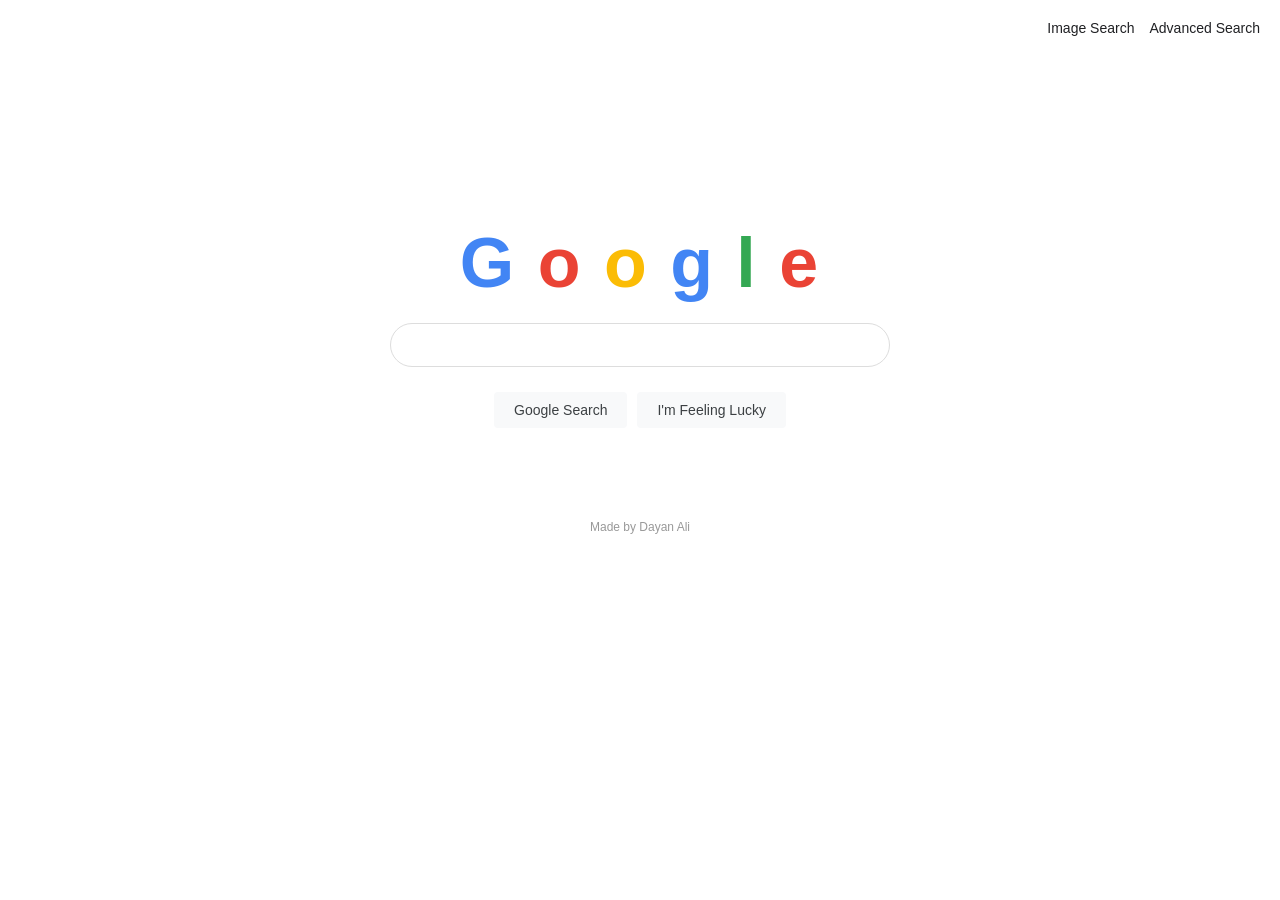
<file: google-search/index.html>
<!DOCTYPE html>
<html lang="en">
<head>
    <meta charset="UTF-8">
    <meta name="viewport" content="width=device-width, initial-scale=1.0">
    <title>Search</title>
    <link rel="stylesheet" href="style.css">
</head>
<body>
    <div class="top-links">
        <a href="Images.html">Image Search</a>
        <a href="advanced.html">Advanced Search</a>
    </div>

    <div class="main">
        <h1 class="logo">
            <span style="color:#4285f4">G</span>
            <span style="color:#ea4335">o</span>
            <span style="color:#fbbc05">o</span>
            <span style="color:#4285f4">g</span>
            <span style="color:#34a853">l</span>
            <span style="color:#ea4335">e</span>
        </h1>

        <form action="https://www.google.com/search">
            <input type="text" name="q" class="search-box">

            <div class="buttons">
                <input type="submit" value="Google Search">
                <input type="submit" name="btnI" value="I'm Feeling Lucky">
            </div>
        </form>
    </div>

    <footer>
        <p>Made by Dayan Ali</p>
    </footer>
</body>
</html>
</file>
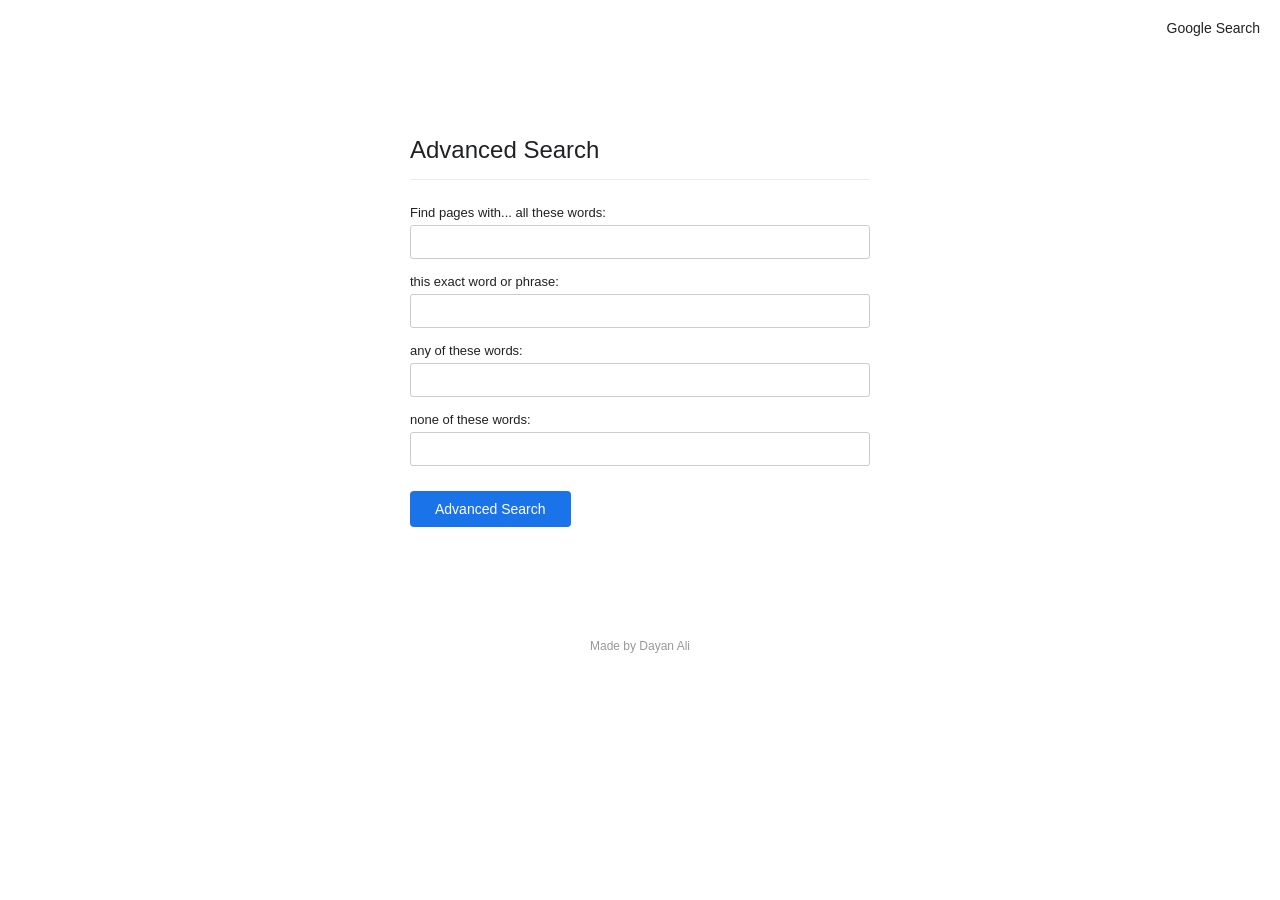
<file: google-search/advanced.html>
<!DOCTYPE html>
<html lang="en">
<head>
    <meta charset="UTF-8">
    <meta name="viewport" content="width=device-width, initial-scale=1.0">
    <title>Advanced Search</title>
    <link rel="stylesheet" href="style.css">
</head>
<body>
    <div class="top-links">
        <a href="index.html">Google Search</a>
    </div>

    <div class="advanced-container">
        <h2>Advanced Search</h2>

        <form action="https://www.google.com/search">
            <div class="field-group">
                <label for="all-words">Find pages with... all these words:</label>
                <input type="text" id="all-words" name="q">
            </div>

            <div class="field-group">
                <label for="exact-phrase">this exact word or phrase:</label>
                <input type="text" id="exact-phrase" name="as_epq">
            </div>

            <div class="field-group">
                <label for="any-words">any of these words:</label>
                <input type="text" id="any-words" name="as_oq">
            </div>

            <div class="field-group">
                <label for="none-words">none of these words:</label>
                <input type="text" id="none-words" name="as_eq">
            </div>

            <input type="submit" value="Advanced Search" class="blue-btn">
        </form>
    </div>

    <footer>
        <p>Made by Dayan Ali</p>
    </footer>
</body>
</html>
</file>
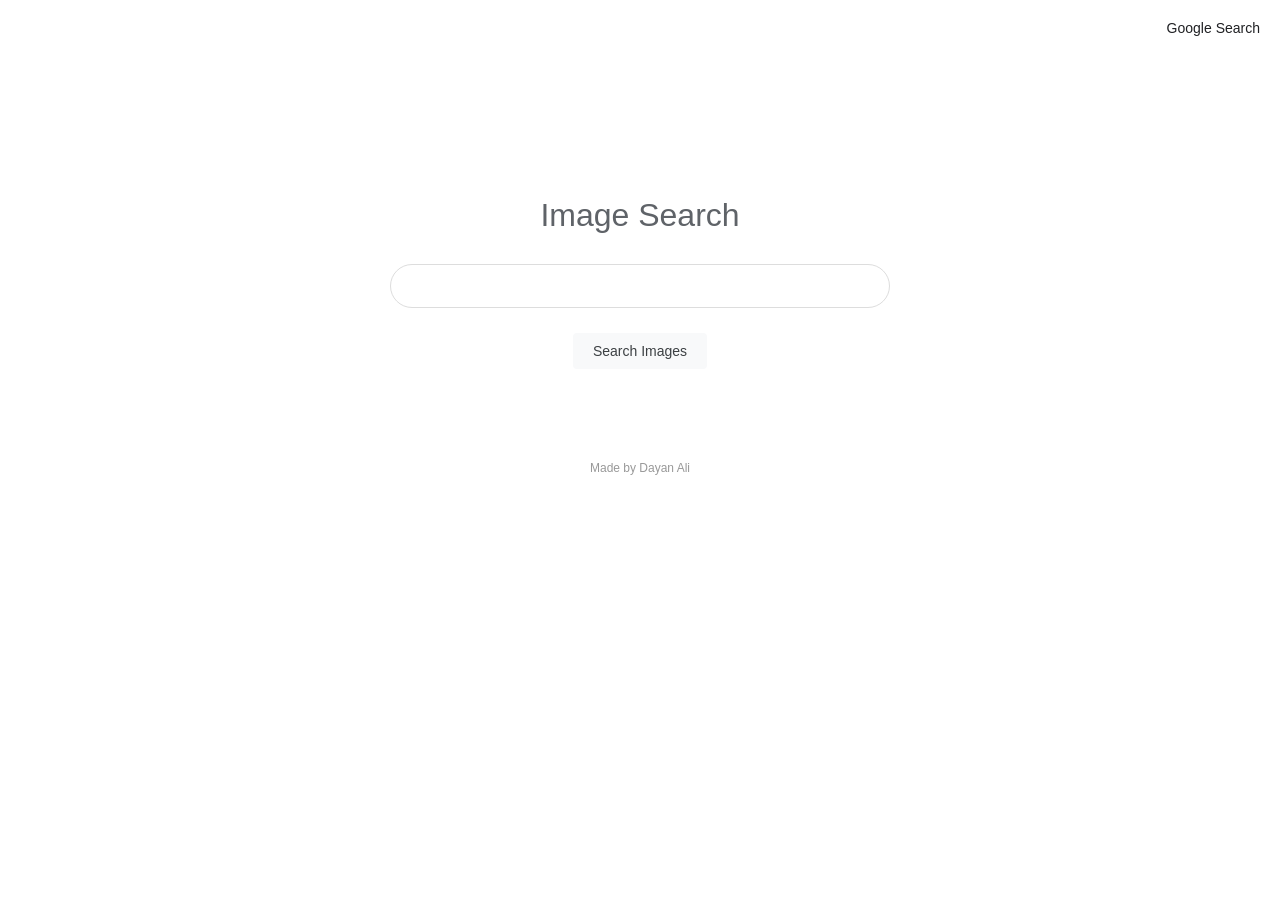
<file: google-search/Images.html>
<!DOCTYPE html>
<html lang="en">
<head>
    <meta charset="UTF-8">
    <meta name="viewport" content="width=device-width, initial-scale=1.0">
    <title>Image Search</title>
    <link rel="stylesheet" href="style.css">
</head>
<body>
    <div class="top-links">
        <a href="index.html">Google Search</a>
    </div>

    <div class="center">
        <h1>Image Search</h1>
        <form action="https://www.google.com/search">
            <input type="text" name="q" class="search-box">
            <input type="hidden" name="tbm" value="isch">

            <div class="buttons">
                <input type="submit" value="Search Images">
            </div>
        </form>
    </div>

    <footer>
        <p>Made by Dayan Ali</p>
    </footer>
</body>
</html>
</file>
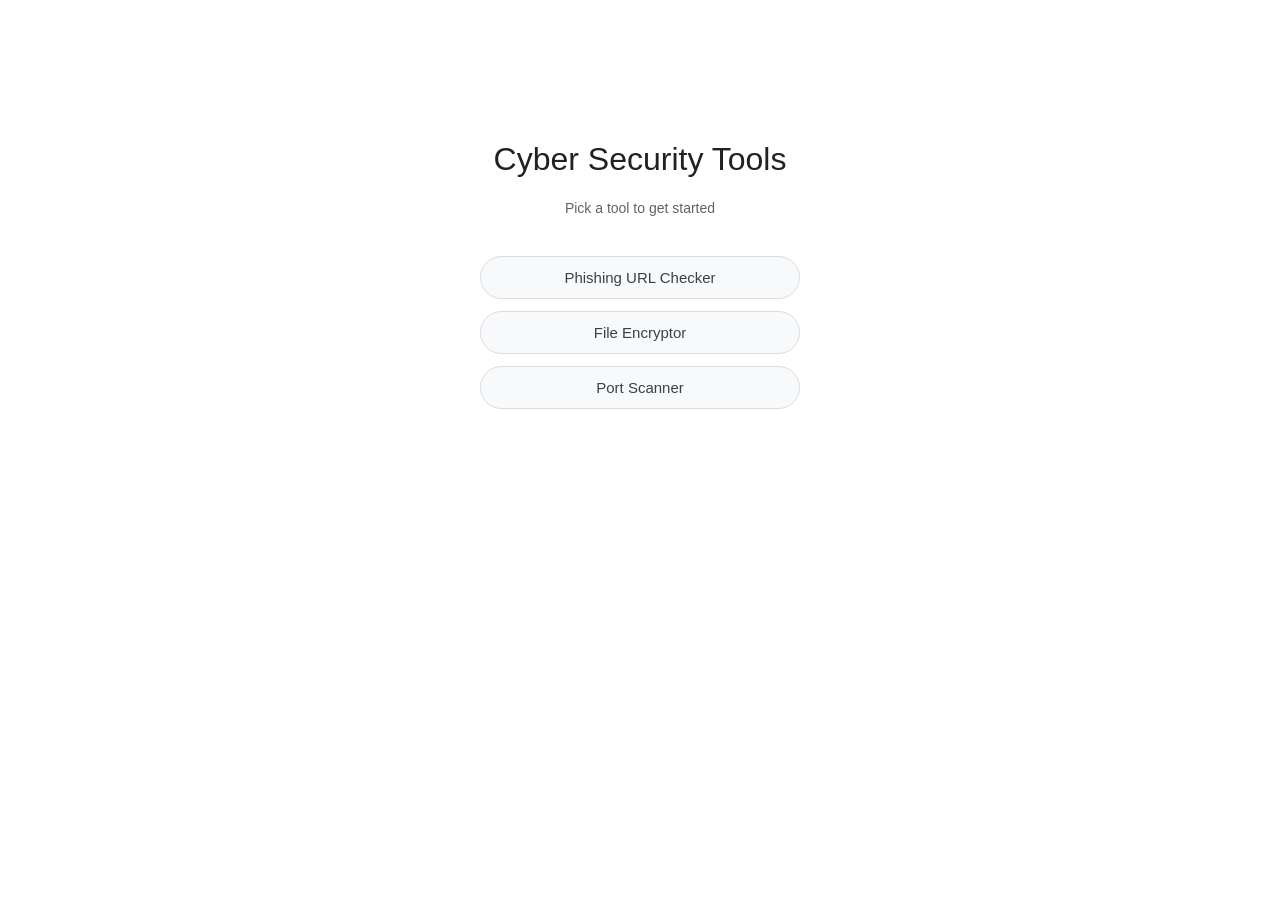
<file: GuardianWeb/tools/templates/tools/home.html>
<!DOCTYPE html>
<html lang="en">
<head>
    <meta charset="UTF-8">
    <meta name="viewport" content="width=device-width, initial-scale=1.0">
    <title>Cyber Tools</title>
    <style>
        * {
            box-sizing: border-box;
        }

        body {
            font-family: Arial, sans-serif;
            margin: 0;
            color: #202124;
        }

        .main {
            display: flex;
            flex-direction: column;
            align-items: center;
            margin-top: 120px;
            padding: 0 20px;
        }

        h1 {
            font-weight: normal;
            font-size: 32px;
            margin-bottom: 8px;
        }

        .subtitle {
            font-size: 14px;
            color: #5f6368;
            margin-bottom: 40px;
        }

        .tool-list {
            display: flex;
            flex-direction: column;
            gap: 12px;
            width: 320px;
            max-width: 90vw;
        }

        .tool-link {
            display: block;
            text-decoration: none;
            color: #3c4043;
            background: #f8f9fa;
            border: 1px solid #dadce0;
            border-radius: 30px;
            padding: 12px 24px;
            text-align: center;
            font-size: 15px;
        }

        .tool-link:hover {
            box-shadow: 0 1px 6px rgba(32, 33, 36, 0.2);
            border-color: rgba(223, 225, 229, 0);
        }
    </style>
</head>
<body>
    <div class="main">
        <h1>Cyber Security Tools</h1>
        <p class="subtitle">Pick a tool to get started</p>

        <div class="tool-list">
            <a href="/phishing/" class="tool-link">Phishing URL Checker</a>
            <a href="/encrypt/" class="tool-link">File Encryptor</a>
            <a href="/scan/" class="tool-link">Port Scanner</a>
        </div>
    </div>
</body>
</html>
</file>
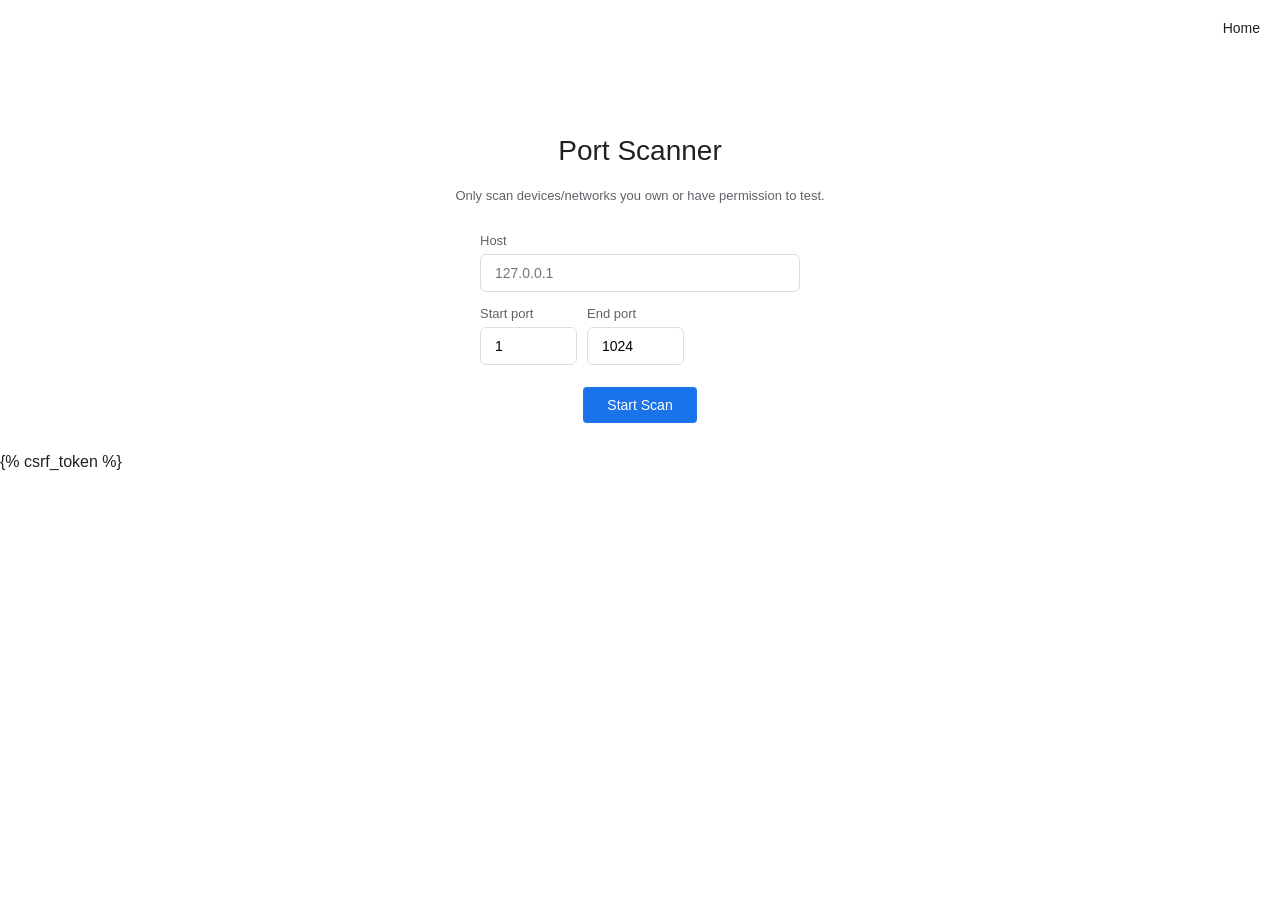
<file: GuardianWeb/tools/templates/tools/scanner.html>
<!DOCTYPE html>
<html lang="en">
<head>
    <meta charset="UTF-8">
    <meta name="viewport" content="width=device-width, initial-scale=1.0">
    <title>Port Scanner</title>
    <style>
        * {
            box-sizing: border-box;
        }

        body {
            font-family: Arial, sans-serif;
            margin: 0;
            color: #202124;
        }

        .top-links {
            display: flex;
            justify-content: flex-end;
            padding: 20px;
        }

        .top-links a {
            text-decoration: none;
            color: #202124;
            font-size: 14px;
        }

        .top-links a:hover {
            text-decoration: underline;
        }

        .main {
            display: flex;
            flex-direction: column;
            align-items: center;
            margin-top: 60px;
            padding: 0 20px;
        }

        h1 {
            font-weight: normal;
            font-size: 28px;
            margin-bottom: 8px;
        }

        .subtitle {
            font-size: 13px;
            color: #5f6368;
            margin-bottom: 30px;
            text-align: center;
            max-width: 400px;
        }

        form {
            display: flex;
            flex-direction: column;
            align-items: center;
            width: 320px;
            max-width: 90vw;
        }

        .field {
            width: 100%;
            margin-bottom: 14px;
        }

        .field label {
            display: block;
            font-size: 13px;
            color: #5f6368;
            margin-bottom: 6px;
        }

        .port-row {
            display: flex;
            gap: 10px;
        }

        input[type="text"],
        input[type="number"] {
            width: 100%;
            padding: 10px 14px;
            border: 1px solid #ddd;
            border-radius: 6px;
            font-size: 14px;
        }

        input:focus {
            outline: none;
            box-shadow: 0 1px 6px rgba(32, 33, 36, 0.2);
        }

        button {
            margin-top: 8px;
            padding: 10px 24px;
            border: none;
            border-radius: 4px;
            background: #1a73e8;
            color: white;
            font-size: 14px;
            cursor: pointer;
        }

        button:disabled {
            background: #ccc;
            cursor: not-allowed;
        }

        .error {
            margin-top: 16px;
            color: #c5221f;
            font-size: 14px;
        }

        /* Results */
        .results {
            width: 400px;
            max-width: 90vw;
            margin-top: 30px;
            display: none;
        }

        .status-line {
            font-size: 14px;
            color: #5f6368;
            margin-bottom: 10px;
        }

        .progress-track {
            width: 100%;
            height: 8px;
            background: #f1f3f4;
            border-radius: 4px;
            overflow: hidden;
            margin-bottom: 16px;
        }

        .progress-fill {
            height: 100%;
            background: #1a73e8;
            width: 0%;
            transition: width 0.2s ease;
        }

        .open-ports {
            list-style: none;
            padding: 0;
            margin: 0;
        }

        .open-ports li {
            display: flex;
            justify-content: space-between;
            font-size: 14px;
            padding: 8px 0;
            border-bottom: 1px solid #f1f3f4;
        }

        .open-ports .service {
            color: #5f6368;
        }

        .no-ports {
            font-size: 14px;
            color: #5f6368;
        }
    </style>
</head>
<body>
    <div class="top-links">
        <a href="/">Home</a>
    </div>

    <div class="main">
        <h1>Port Scanner</h1>
        <p class="subtitle">Only scan devices/networks you own or have permission to test.</p>

        <form id="scan-form">
            <div class="field">
                <label for="host">Host</label>
                <input type="text" id="host" name="host" placeholder="127.0.0.1" required>
            </div>

            <div class="field port-row">
                <div>
                    <label for="start">Start port</label>
                    <input type="number" id="start" name="start" value="1" min="1" max="65535">
                </div>
                <div>
                    <label for="end">End port</label>
                    <input type="number" id="end" name="end" value="1024" min="1" max="65535">
                </div>
            </div>

            <button type="submit" id="scan-button">Start Scan</button>
        </form>

        <p class="error" id="error-message"></p>

        <div class="results" id="results">
            <p class="status-line" id="status-line">Scanning...</p>
            <div class="progress-track">
                <div class="progress-fill" id="progress-fill"></div>
            </div>
            <ul class="open-ports" id="open-ports"></ul>
        </div>
    </div>

    <script>
        function getCsrfToken() {
            return document.querySelector('[name=csrfmiddlewaretoken]').value;
        }

        const form = document.getElementById('scan-form');
        const scanButton = document.getElementById('scan-button');
        const errorMessage = document.getElementById('error-message');
        const results = document.getElementById('results');
        const statusLine = document.getElementById('status-line');
        const progressFill = document.getElementById('progress-fill');
        const openPortsList = document.getElementById('open-ports');

        let pollTimer = null;

        form.addEventListener('submit', async function (e) {
            e.preventDefault();
            errorMessage.textContent = '';
            openPortsList.innerHTML = '';
            results.style.display = 'none';
            scanButton.disabled = true;
            scanButton.textContent = 'Scanning...';

            const formData = new FormData(form);

            try {
                const response = await fetch('/scan/start/', {
                    method: 'POST',
                    headers: { 'X-CSRFToken': getCsrfToken() },
                    body: formData,
                });
                const data = await response.json();

                if (!response.ok) {
                    errorMessage.textContent = data.error || 'Something went wrong.';
                    scanButton.disabled = false;
                    scanButton.textContent = 'Start Scan';
                    return;
                }

                results.style.display = 'block';
                pollStatus(data.scan_id);
            } catch (err) {
                errorMessage.textContent = 'Could not reach the server.';
                scanButton.disabled = false;
                scanButton.textContent = 'Start Scan';
            }
        });

        function pollStatus(scanId) {
            pollTimer = setInterval(async function () {
                const response = await fetch(`/scan/status/${scanId}/`);
                const data = await response.json();

                progressFill.style.width = data.progress + '%';
                statusLine.textContent =
                    `Scanned ${data.scanned} / ${data.total} ports — ${data.open_ports.length} open`;

                openPortsList.innerHTML = '';
                if (data.open_ports.length === 0) {
                    const li = document.createElement('li');
                    li.className = 'no-ports';
                    li.textContent = data.status === 'done' ? 'No open ports found.' : 'Scanning...';
                    openPortsList.appendChild(li);
                } else {
                    data.open_ports.forEach(function (p) {
                        const li = document.createElement('li');
                        li.innerHTML = `<span>Port ${p.port}</span><span class="service">${p.service}</span>`;
                        openPortsList.appendChild(li);
                    });
                }

                if (data.status === 'done') {
                    clearInterval(pollTimer);
                    statusLine.textContent = `Done — ${data.open_ports.length} open port(s) found on ${data.host}`;
                    scanButton.disabled = false;
                    scanButton.textContent = 'Start Scan';
                }
            }, 1000);
        }
    </script>

    {% csrf_token %}
</body>
</html>
</file>
<file: google-search/style.css>
/* RESET */
* {
    box-sizing: border-box;
}

body {
    font-family: Arial, sans-serif;
    margin: 0;
    color: #202124;
}

a {
    color: #1a73e8;
}

/* TOP LINKS */
.top-links {
    display: flex;
    justify-content: flex-end;
    gap: 15px;
    padding: 20px;
}

.top-links a {
    text-decoration: none;
    color: #202124;
    font-size: 14px;
}

.top-links a:hover {
    text-decoration: underline;
}

/* MAIN CENTER (index.html) */
.main {
    display: flex;
    flex-direction: column;
    align-items: center;
    margin-top: 120px;
}

/* GOOGLE LOGO */
.logo {
    font-size: 70px;
    font-weight: bold;
    margin-bottom: 20px;
    letter-spacing: 2px;
}

/* SEARCH BOX (shared across pages) */
.search-box {
    width: 500px;
    max-width: 90vw;
    padding: 12px 20px;
    border-radius: 30px;
    border: 1px solid #ddd;
    outline: none;
    font-size: 16px;
}

.search-box:hover,
.search-box:focus {
    box-shadow: 0 1px 6px rgba(32, 33, 36, 0.28);
}

/* BUTTONS (Google Search / I'm Feeling Lucky / Search Images) */
.buttons {
    margin-top: 25px;
    display: flex;
    justify-content: center;
    gap: 10px;
    flex-wrap: wrap;
}

.buttons input {
    padding: 10px 20px;
    border: none;
    border-radius: 4px;
    background: #f8f9fa;
    color: #3c4043;
    font-size: 14px;
    cursor: pointer;
}

.buttons input:hover {
    border: 1px solid #dadce0;
    box-shadow: 0 1px 1px rgba(0, 0, 0, 0.1);
}

/* IMAGE SEARCH PAGE */
.center {
    display: flex;
    flex-direction: column;
    align-items: center;
    margin-top: 120px;
}

.center h1 {
    margin-bottom: 30px;
    font-weight: normal;
    color: #5f6368;
}

.center form {
    display: flex;
    flex-direction: column;
    align-items: center;
}

/* ADVANCED SEARCH PAGE */
.advanced-container {
    max-width: 500px;
    margin: 80px auto;
    padding: 0 20px;
}

.advanced-container h2 {
    font-weight: normal;
    border-bottom: 1px solid #ebebeb;
    padding-bottom: 15px;
    margin-bottom: 25px;
}

.advanced-container form {
    display: flex;
    flex-direction: column;
}

.field-group {
    display: flex;
    flex-direction: column;
    text-align: left;
    margin-bottom: 15px;
}

.field-group label {
    font-size: 13px;
    margin-bottom: 5px;
}

.field-group input[type="text"] {
    padding: 8px 10px;
    border: 1px solid #ccc;
    border-radius: 3px;
    width: 100%;
    font-size: 14px;
}

.blue-btn {
    align-self: flex-start;
    margin-top: 10px;
    padding: 10px 25px;
    background: #1a73e8;
    color: white;
    border: none;
    border-radius: 4px;
    font-size: 14px;
    cursor: pointer;
}

.blue-btn:hover {
    box-shadow: 0 1px 2px rgba(0, 0, 0, 0.3);
}

footer {
    text-align: center;
    color: #999;
    font-size: 12px;
    margin-top: 60px;
    padding: 20px;
}
</file>
